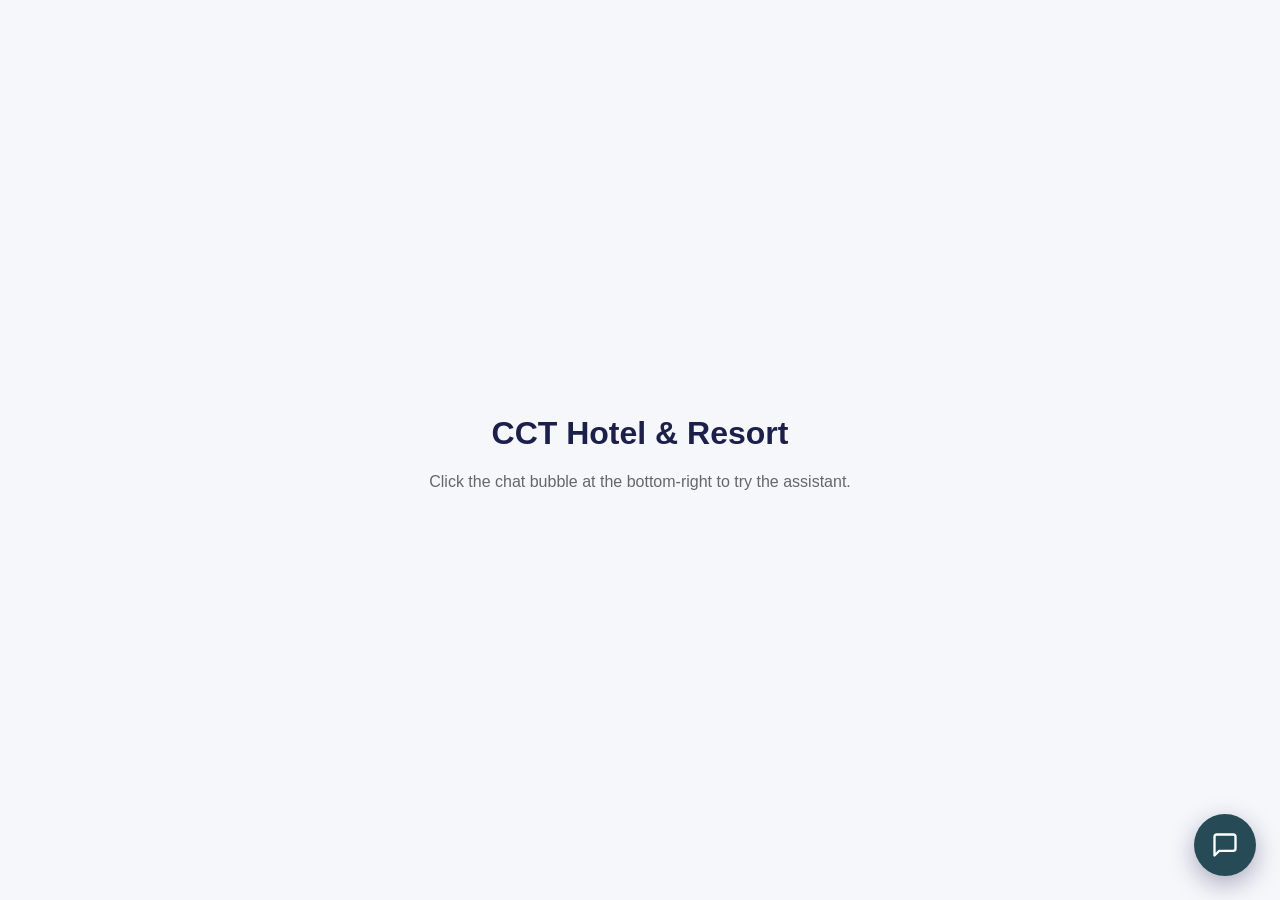
<file: chatbot.html>
<!DOCTYPE html>
<html lang="en">
<head>
    <meta charset="UTF-8">
    <meta name="viewport" content="width=device-width, initial-scale=1.0">
    <title>CCT Hotel Chatbot Demo</title>
    <link rel="stylesheet" href="chatbot.css">

    <style>
        body { font-family: 'Poppins', sans-serif; background: #f6f7fb; margin: 0;
               display: flex; align-items: center; justify-content: center; min-height: 100vh; text-align: center; }
        h1 { color: #1c1f4a; } p { color: #666; }
    </style>
</head>
<body>
    <div>
        <h1>CCT Hotel &amp; Resort</h1>
        <p>Click the chat bubble at the bottom-right to try the assistant.</p>
    </div>

    <!-- ============  chatbot markup  ============ -->

    <!-- Launcher button -->
    <button class="cb-launcher" id="cbLauncher" aria-label="Open chat">
        <svg viewBox="0 0 24 24" fill="none" stroke="currentColor" stroke-width="2" stroke-linecap="round" stroke-linejoin="round">
            <path d="M21 15a2 2 0 0 1-2 2H7l-4 4V5a2 2 0 0 1 2-2h14a2 2 0 0 1 2 2z"/>
        </svg>
    </button>

    <!-- Chat window -->
    <div class="cb-window" id="cbWindow">
        <div class="cb-header">
            <div class="cb-header-title">
                CCT Hotel Assistant
                <small>Typically replies instantly</small>
            </div>
            <button class="cb-close" id="cbClose" aria-label="Close chat">&times;</button>
        </div>

        <!-- Messages are added here by chatbot.js -->
        <div class="cb-messages" id="cbMessages"></div>

        <!-- Quick-reply buttons are added here by chatbot.js -->
        <div class="cb-quick" id="cbQuick"></div>

        <div class="cb-input-wrap">
            <form class="cb-input-box" id="cbForm" autocomplete="off">
                <input type="text" id="cbInput" placeholder="Write a reply...">

                <!-- Attach button -->
                <button type="button" class="cb-icon-btn" id="cbAttach" aria-label="Attach file">
                    <svg viewBox="0 0 24 24" fill="none" stroke="currentColor" stroke-width="2" stroke-linecap="round" stroke-linejoin="round">
                        <path d="M21.44 11.05l-9.19 9.19a6 6 0 0 1-8.49-8.49l9.19-9.19a4 4 0 0 1 5.66 5.66l-9.2 9.19a2 2 0 0 1-2.83-2.83l8.49-8.48"/>
                    </svg>
                </button>

                <!-- Send button -->
                <button type="submit" class="cb-icon-btn cb-send" aria-label="Send">
                    <svg viewBox="0 0 24 24" fill="none" stroke="currentColor" stroke-width="2" stroke-linecap="round" stroke-linejoin="round">
                        <line x1="22" y1="2" x2="11" y2="13"/>
                        <polygon points="22 2 15 22 11 13 2 9 22 2"/>
                    </svg>
                </button>

                <input type="file" id="cbFile" hidden>
            </form>
        </div>
    </div>
    <script src="chatbot.js"></script>
</body>
</html>
</file>
<file: chatbot.css>
@import url('https://fonts.googleapis.com/css2?family=Work+Sans:wght@400;500;600;700&display=swap');

:root {
    --cb-navy: #264B56;
    --cb-maroon: #7a1450;
    --cb-bg: #edf0f4;
    --cb-text: #3b3f4a;
    --cb-muted: #a3a9b5;
}

/* Launcher bubble */
.cb-launcher {
    position: fixed;
    right: 24px;
    bottom: 24px;
    width: 62px;
    height: 62px;
    border-radius: 50%;
    border: none;
    background: var(--cb-navy);
    color: #fff;
    cursor: pointer;
    box-shadow: 0 8px 24px rgba(28, 31, 74, .35);
    display: flex;
    align-items: center;
    justify-content: center;
    z-index: 9998;
    transition: transform .2s;
}
.cb-launcher:hover { transform: scale(1.07); }
.cb-launcher svg { width: 28px; height: 28px; }

/* Chat window */
.cb-window {
    position: fixed;
    right: 24px;
    bottom: 100px;
    width: 385px;
    max-width: calc(100vw - 24px);
    height: 620px;
    max-height: calc(100vh - 120px);
    background: var(--cb-bg);
    border-radius: 18px;
    box-shadow: 0 12px 40px rgba(0, 0, 0, .25);
    display: none;
    flex-direction: column;
    overflow: hidden;
    font-family: 'Work Sans', 'Poppins', sans-serif;
    z-index: 9999;
}
.cb-window.is-open { display: flex; animation: cbPop .25s ease; }
@keyframes cbPop {
    from { opacity: 0; transform: translateY(16px) scale(.97); }
    to { opacity: 1; transform: none; }
}

.cb-header {
    background: #fff;
    padding: 14px 18px;
    display: flex;
    align-items: center;
    justify-content: space-between;
    border-bottom: 1px solid #e1e5ea;
}
.cb-header-title { font-weight: 600; color: var(--cb-navy); font-size: 15px; }
.cb-header-title small { display: block; font-weight: 400; color: var(--cb-muted); font-size: 11px; }
.cb-close {
    background: none; border: none; font-size: 26px; line-height: 1;
    color: var(--cb-muted); cursor: pointer;
}
.cb-close:hover { color: var(--cb-navy); }

/* Messages */
.cb-messages {
    flex: 1;
    overflow-y: auto;
    padding: 22px 18px 10px;
    display: flex;
    flex-direction: column;
    gap: 10px;
    scroll-behavior: smooth;
}
.cb-row { display: flex; align-items: flex-end; gap: 10px; }
.cb-row.user { justify-content: flex-end; }
.cb-avatar {
    width: 34px; height: 34px; flex: none;
    border-radius: 50%;
    background: var(--cb-maroon);
    color: #fff;
    font-size: 9px; font-weight: 700; letter-spacing: .5px;
    display: flex; align-items: center; justify-content: center;
    border: 2px solid #fff;
}
.cb-spacer { width: 34px; flex: none; }
.cb-bubble {
    max-width: 78%;
    padding: 16px 20px;
    border-radius: 18px;
    font-size: 15px;
    line-height: 1.45;
    color: var(--cb-text);
    background: #fff;
    word-wrap: break-word;
    white-space: pre-line;
}
.cb-bubble a { color: var(--cb-maroon); font-weight: 600; }
.cb-row.user .cb-bubble { background: var(--cb-navy); color: #fff; }
.cb-time { font-size: 10.5px; color: var(--cb-muted); margin: -4px 0 0 44px; }
.cb-row.user + .cb-time { text-align: right; margin: -4px 4px 0 0; }

/* Typing indicator */
.cb-typing { display: flex; gap: 5px; padding: 18px 20px; }
.cb-typing span {
    width: 7px; height: 7px; border-radius: 50%;
    background: var(--cb-muted);
    animation: cbDot 1.2s infinite ease-in-out;
}
.cb-typing span:nth-child(2) { animation-delay: .15s; }
.cb-typing span:nth-child(3) { animation-delay: .3s; }
@keyframes cbDot {
    0%, 60%, 100% { transform: translateY(0); opacity: .5; }
    30% { transform: translateY(-5px); opacity: 1; }
}

/* Quick replies */
.cb-quick {
    padding: 12px 18px 8px;
    display: flex;
    flex-wrap: wrap;
    justify-content: flex-end;
    gap: 8px;
    border-top: 1px solid #dfe3e8;
}
.cb-quick:empty { display: none; }
.cb-chip {
    background: var(--cb-navy);
    color: #fff;
    border: none;
    border-radius: 14px;
    padding: 12px 20px;
    font-family: inherit;
    font-weight: 700;
    font-size: 14px;
    cursor: pointer;
    transition: background .2s, transform .1s;
}
.cb-chip:hover { background: #2d3170; }
.cb-chip:active { transform: scale(.96); }

/* Input */
.cb-input-wrap { padding: 8px 14px 14px; }
.cb-input-box {
    background: #fff;
    border-radius: 14px;
    display: flex;
    align-items: center;
    padding: 6px 12px 6px 16px;
    box-shadow: 0 2px 8px rgba(0, 0, 0, .06);
}
.cb-input-box input[type="text"] {
    flex: 1;
    border: none;
    outline: none;
    font-family: inherit;
    font-size: 15px;
    padding: 14px 0;
    color: var(--cb-text);
    background: transparent;
}
.cb-icon-btn {
    background: none; border: none; cursor: pointer;
    color: #8b93a3; padding: 6px; display: flex;
}
.cb-icon-btn:hover { color: var(--cb-navy); }
.cb-icon-btn svg { width: 22px; height: 22px; }
.cb-send { color: var(--cb-navy); }

@media (max-width: 480px) {
    .cb-window { right: 8px; bottom: 90px; height: calc(100vh - 110px); }
    .cb-launcher { right: 14px; bottom: 14px; }
}
</file>
